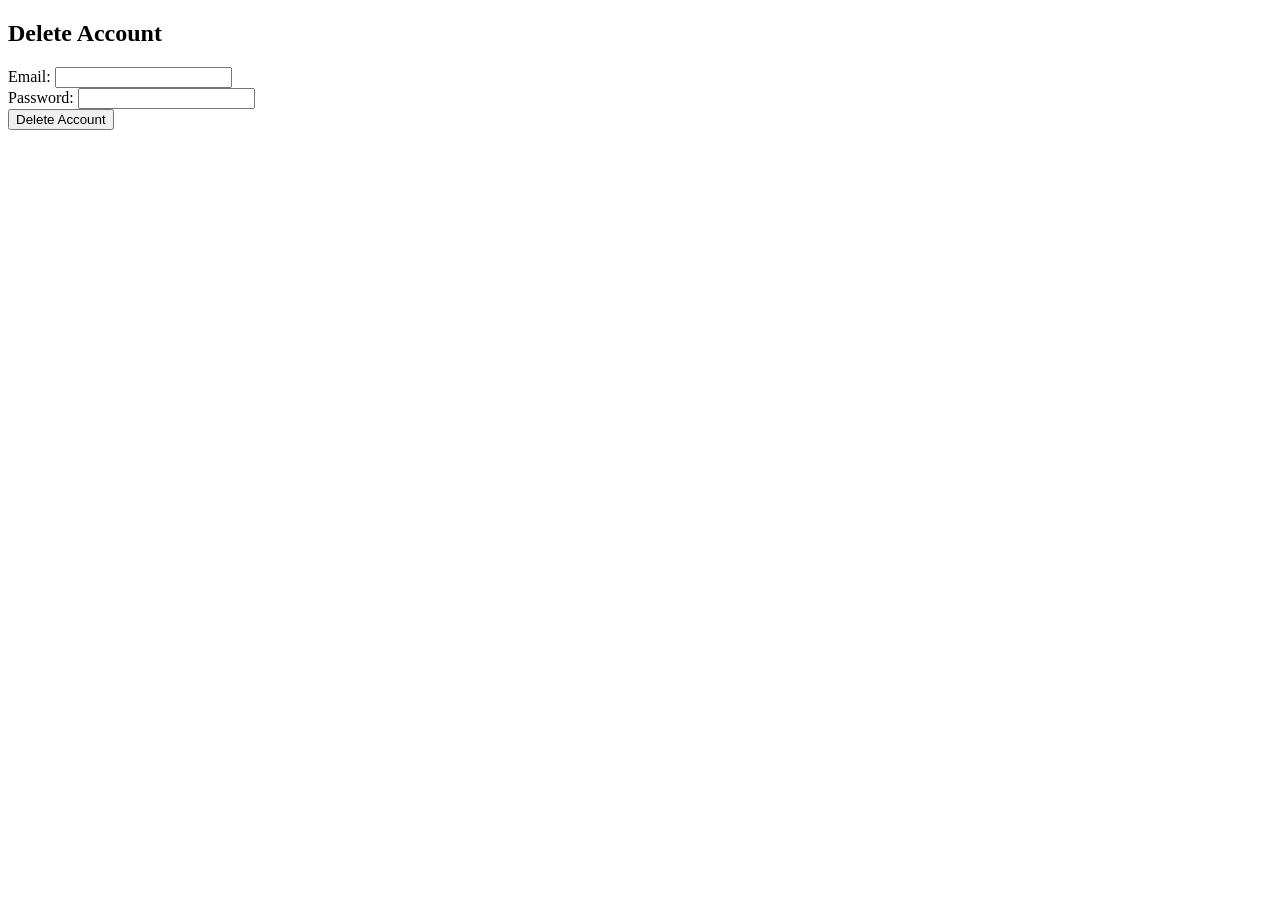
<file: templates/deleteaccount.html>
<!DOCTYPE html>
<html lang="en">
<head>
    <meta charset="UTF-8">
    <meta name="viewport" content="width=device-width, initial-scale=1.0">
    <title>Delete Account</title>
</head>
<body>
    <h2>Delete Account</h2>
    <form action="/deleteaccount" method="POST">
                <div>
            <label for="email">Email:</label>
            <input type="email" id="email" name="email" required>
        </div>
 <div>
            <label for="password">Password:</label>
            <input type="password" id="password" name="password" required>
        </div>

        
        <button type="submit">Delete Account</button>
    </form>
</body>
</html>
</file>
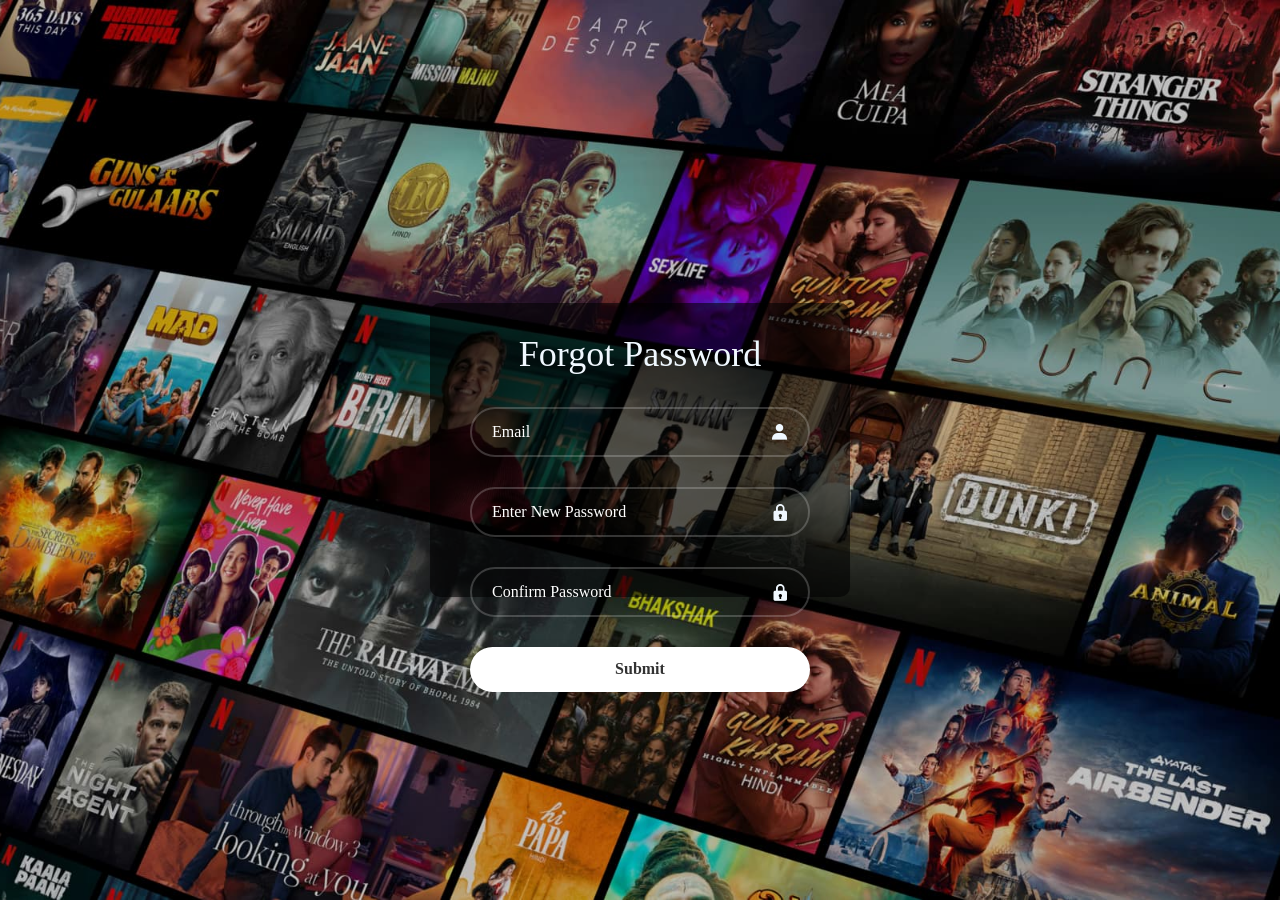
<file: templates/forgotpassword.html>
<!DOCTYPE html>
<html lang="en">
<head>
  <title>Forgot Password page</title>
  <meta charset="utf-8">
  <meta name="viewport" content="width=device-width, initial-scale=1">
  <link rel="stylesheet" href="https://cdn.jsdelivr.net/npm/bootstrap@4.6.2/dist/css/bootstrap.min.css">
  <script src="https://cdn.jsdelivr.net/npm/jquery@3.6.4/dist/jquery.slim.min.js"></script>
  <script src="https://cdn.jsdelivr.net/npm/popper.js@1.16.1/dist/umd/popper.min.js"></script>
  <script src="https://cdn.jsdelivr.net/npm/bootstrap@4.6.2/dist/js/bootstrap.bundle.min.js"></script>
  <link href='https://unpkg.com/boxicons@2.1.4/css/boxicons.min.css' rel='stylesheet'>
  <link rel="stylesheet" href="../static/css/login.css">

  <!-- Custom CSS -->
  <style>
    body {
      background-size: cover;
      background-position: center;
      height: 100vh; /* Set the body height to full viewport height */
      display: flex;
      justify-content: center; /* Center align content horizontally */
      align-items: center; /* Center align content vertically */
      font-family: 'Times New Roman', Times, serif;
      font-weight: bolder;
    }

    .register-container {
      background-color: rgba(255, 255, 255, 0.1); /* White background for register container with some opacity */
      padding: 20px;
      border-radius: 10px;
      box-shadow: 0px 0px 10px 0px rgba(0, 0, 0, 0.5); /* Adding a subtle shadow */
    }
  </style>
</head>
<body style="background-image: url('{{ url_for('static', filename='loginbg.jpg') }}');">
        <div class="log">
          <form action="/forgotpassword" method="post">
              <h1>Forgot Password</h1>
              <div class="input">
                  <input type="email" placeholder="Email" name="email" required>
                  <i class='bx bxs-user'></i>
              </div>
              <div class="input">
                  <input type="password" placeholder="Enter New Password" name="new_password" required>
                  <i class='bx bxs-lock'></i>
                  <div class="input">
                    <input type="password" placeholder="Confirm Password" name="confirm_password" required>
                    <i class='bx bxs-lock'></i>
              </div>
              <button type="submit" class="btn">Submit</button>
  
          </form>
      </div>
    </div>
  </div>
</div>

<script>
  // Get the input fields
  var New_Password = document.getElementById('new_password');
  var Confirm_Password = document.getElementById('confirm_password');

  // Add event listener to new password input to copy its value to confirm password input
  New_Password.addEventListener('input', function() {
    Confirm_Password.value = New_Password.value;
  });
</script>

</body>
</html>
</file>
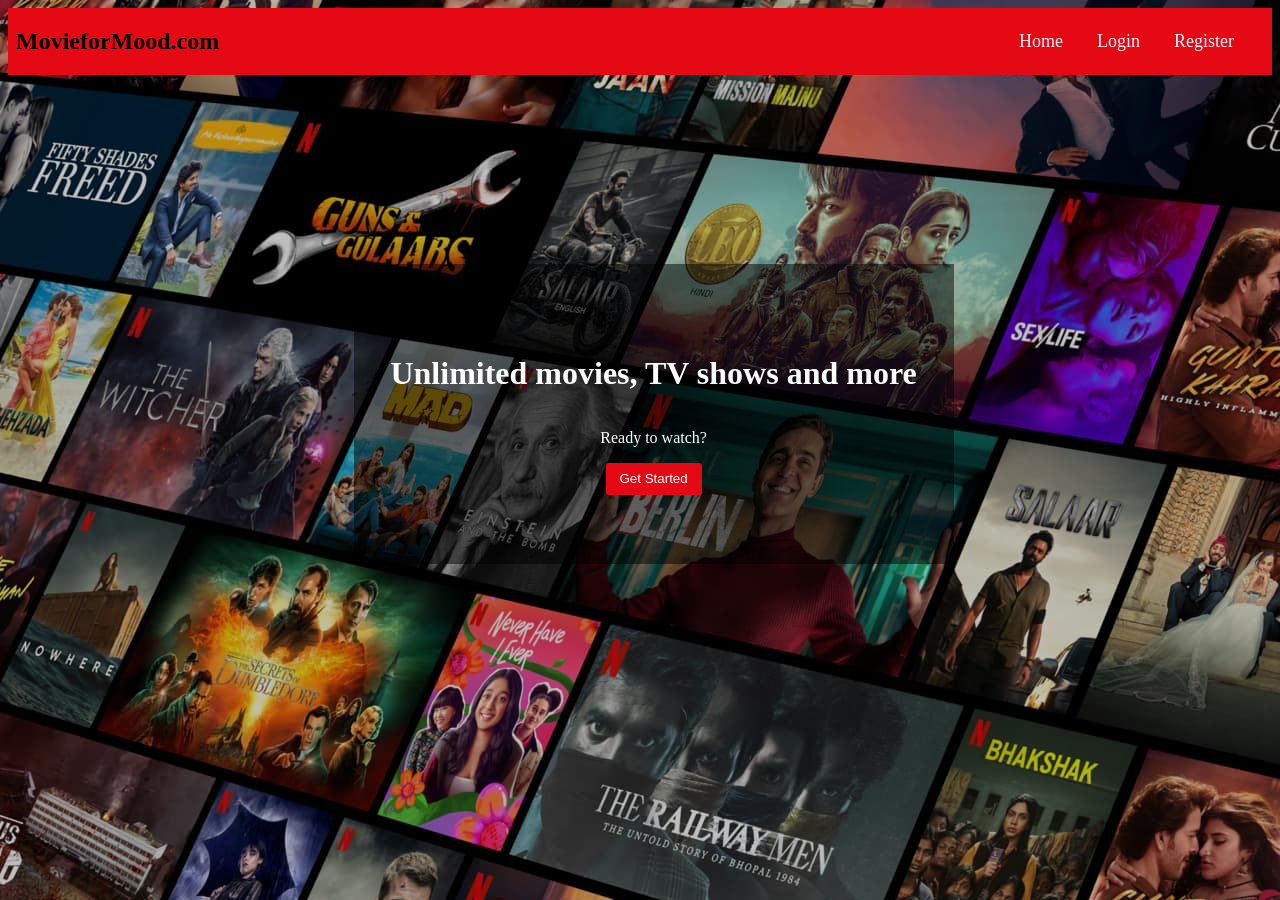
<file: templates/home.html>
<!DOCTYPE html>
<html lang="en">
<head>
    <meta charset="UTF-8">
    <meta name="viewport" content="width=device-width, initial-scale=1.0">
    <title>Home</title>
    <style>
        *{
            text-decoration: none;
        }        
        body {
            background-image: url(../static/loginbg.jpg);
            position:relative;
        }

        .class {
            position: relative;
        }
        .navbar {
            background-color: rgb(229, 9, 20);
            padding-left: 8px;
            padding-right: 8px;
        }
        .navdiv {
            display: flex;
            align-items: center;
            justify-content: space-between;
        }
        li{
            list-style: none;
            display: inline-block;

        }
        li a{
            color: aliceblue;
            font-size: 18px;
            /* font-weight: b; */
            margin-right: 30px;
        }
        .section {
            width: 600px;
            height: 300px;
            background-color: rgba(0,0,0,0.5);
            border:none ;
            display: flex;
            flex-direction: column;
            justify-content: center;
            align-items: center;
            color: white;
            position: absolute;
            top:20vw;
            left: 27vw;
        }
        .buttons {
            background-color:  rgb(229, 9, 20);;
            height: 2rem;
            width: 6rem;
            border: none;
            border-radius: 3px;
        }
        .btn {
            background-color: rgb(229, 9, 20);
            color: white;
        }
    </style>
</head>
<body>
    <div class="class">
        <nav class="navbar">
            <div class="navdiv">
                <div><h1>MovieforMood.com</h1></div>
                <ul>
                    <li><a href="/">Home</a></li>
                    
                    <li><a href="/login">Login</a></li>
                    <li><a href="/register">Register</a></li>
                </ul>
            </div>
        </nav>
        <div class="section">
            <h1>Unlimited movies, TV shows and more</h1>
            <p>Ready to watch?</p>
        <button type="button" class="buttons"><a class="btn" href="/register">Get Started</a></button>
        </div>
    </div>


</body>
</html>
</file>
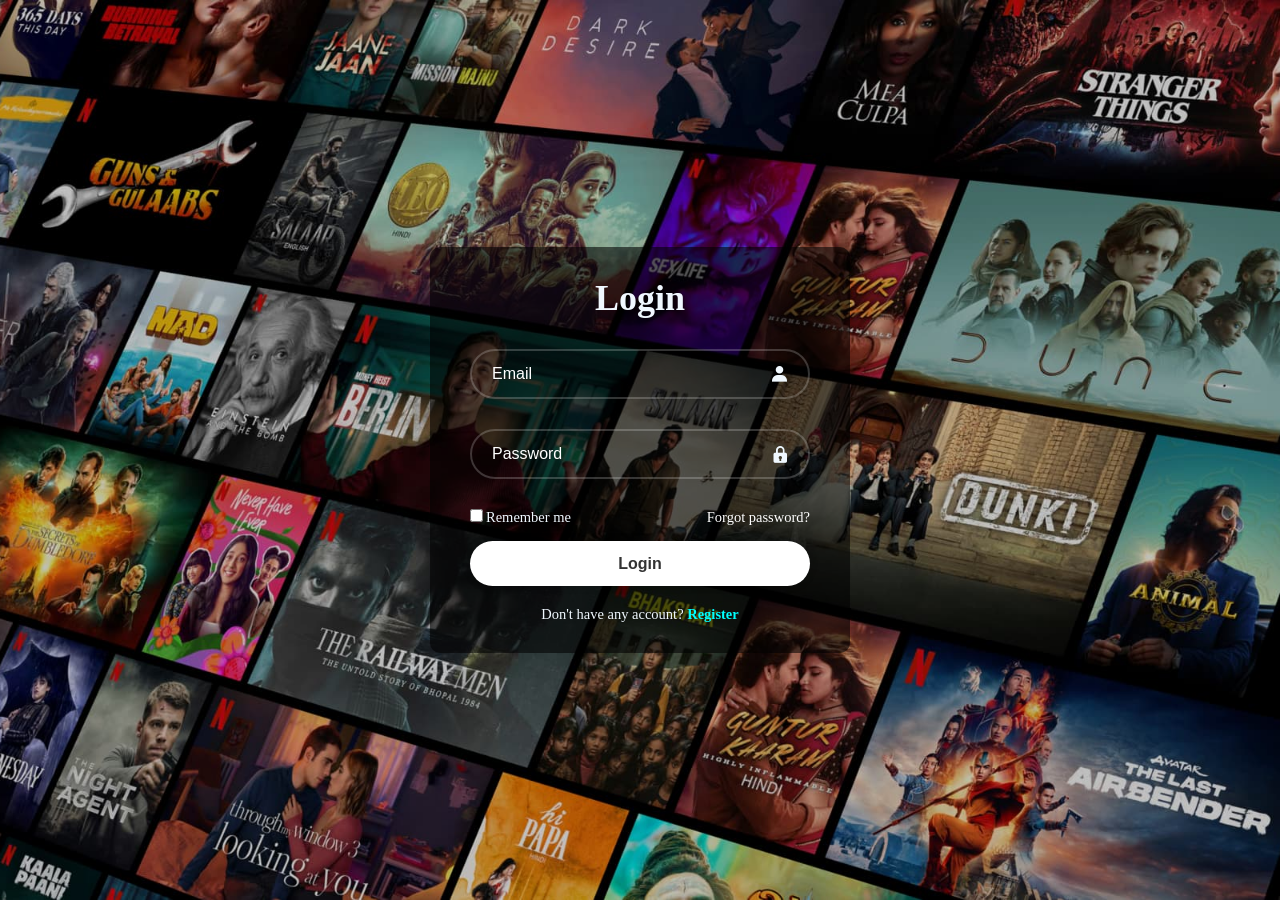
<file: templates/login.html>
<html lang="en">
<head>
    <meta charset="UTF-8">
    <meta name="viewport" content="width=device-width, initial-scale=1.0">
    <title>login</title>
    <link href='https://unpkg.com/boxicons@2.1.4/css/boxicons.min.css' rel='stylesheet'>
    <link rel="stylesheet" href="../static/css/login.css">
</head>
<body>
    <div class="log">
        <form action="/login" method="post">
            <h1>Login</h1>
            <div class="input">
                <input type="email" placeholder="Email" name="email" required>
                <i class='bx bxs-user'></i>
            </div>
            <div class="input">
                <input type="password" placeholder="Password" name="password" required>
                <i class='bx bxs-lock'></i>
            </div>
            <div class="remember">
                <label><input type="checkbox">Remember me</label>
                <a href="/forgotpassword">Forgot password?</a>
            </div>
            <button type="submit" class="btn">Login</button>
            <div class="reg">
                <p>Don't have any account? <a href="/register">Register</a></p>
            </div>

        </form>
    </div>

</body>
</html>
</file>
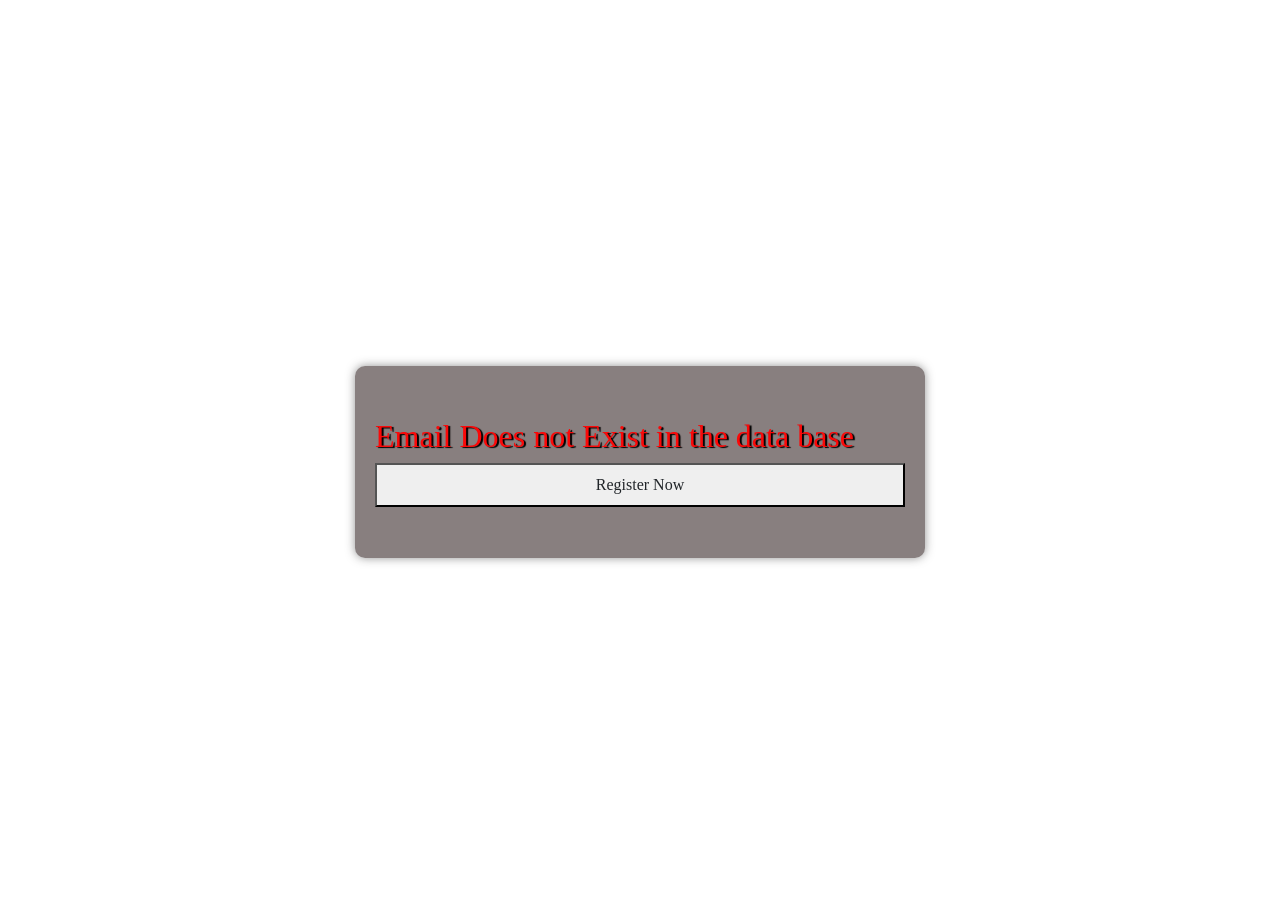
<file: templates/notemail.html>
<!DOCTYPE html>
<html lang="en">

<head>
    <title>Forgot Password page</title>
    <meta charset="utf-8">
    <meta name="viewport" content="width=device-width, initial-scale=1">
    <link rel="stylesheet" href="https://cdn.jsdelivr.net/npm/bootstrap@4.6.2/dist/css/bootstrap.min.css">
    <script src="https://cdn.jsdelivr.net/npm/jquery@3.6.4/dist/jquery.slim.min.js"></script>
    <script src="https://cdn.jsdelivr.net/npm/popper.js@1.16.1/dist/umd/popper.min.js"></script>
    <script src="https://cdn.jsdelivr.net/npm/bootstrap@4.6.2/dist/js/bootstrap.bundle.min.js"></script>

    <!-- Custom CSS -->
    <style>
        body {
            background-size: cover;
            background-position: center;
            height: 100vh; /* Set the body height to full viewport height */
            display: flex;
            justify-content: center; /* Center align content horizontally */
            align-items: center; /* Center align content vertically */
            font-family: 'Times New Roman', Times, serif;
            font-weight: bold;
        }

        .register-container {
            display: flex;
            flex-direction: column;
            column-gap: 20px;
            height: 12rem;
            justify-content: center;
            background-color: rgba(18, 1, 1, 0.5); /* White background for register container with some opacity */
            padding: 20px;
            border-radius: 10px;
            box-shadow: 0px 0px 10px 0px rgba(42, 41, 41, 0.5); /* Adding a subtle shadow */
        }

        h5 {
            color: red;
        }

        h2{
            color: rgb(250, 9, 9);
            text-shadow: 2px 1px 1px black;
        }




    </style>
</head>

<body style="background-image: url('{{ url_for('static', filename='loginbg.jpg') }}');">

    <div class="container">
        <div class="row justify-content-center">
            <div class="col-sm-6 mt-4 register-container justify-content-center" >
                <h2>Email Does not Exist in the data base</h2>
                <button type="button" class="buttons"><a class="btn" href="/register">Register Now</a></button>
            </div>
        </div>
    </div>

    
</body>

</html>
</file>
<file: static/css/login.css>
*{
    margin: 0;
    padding: 0;
    box-sizing: border-box;
}
body{
    display: flex;
    justify-content: center;
    align-items: center;
    min-height: 100vh;
    background: url('../loginbg.jpg') transparent;
    background-position: center;
    background-size: cover;
}
.log{
    width: 420px;
    background:rgba(0, 0, 0, 0.573);
    color: aliceblue;
    border-radius: 10px;
    padding: 30px 40px;
}
.log h1{
    font-size: 36px;
    text-align: center;
}
.log .input{
    width: 100%;
    height: 50px;
    /* background: brown; */
    margin: 30px 0;
    position: relative;
}
.input input{
    width: 100%;
    height: 100%;
    background: transparent;
    border: none;
    outline: none;
    border: 2px solid rgba(255, 255, 255, .2);
    border-radius: 40px;
    font-size: 16px;
    color: #fff;
    padding: 20px 45px 20px 20px;
}
.input input::placeholder{
    color: #fff;
}
.input i{
    position: absolute;
    right: 20px;
    top: 50%;
    transform: translateY(-50%);
    font-size: 20px;
}
.log .remember{
    display: flex;
    justify-content: space-between;
    font-size: 14.5px;
    margin: 20px 0 15px;
}

.remember input{
    accent-color: #fff;
    margin-right: 3px;
}

.remember a{
    color: #ffffff;
    text-decoration: none;
}
.remember a:hover{
    text-decoration: underline;
}

.log .btn{
    width: 100%;
    height: 45px;
    background: #fff;
    border: none;
    outline: none;
    border-radius: 40px;
    box-shadow: 0 0 10px rgba(0,0,0,.1);
    cursor: pointer;
    font-size: 16px;
    color: #333;
    font-weight: 600;
    text-decoration: none;
}
.log .reg{
    font-size: 14.5px;
    text-align: center;
    margin-top: 20px;
}

.reg p a {
    color: aqua;
    text-decoration: none;
    font-weight: 600;
}
.reg p a:hover{
    text-decoration: underline;
}
</file>
